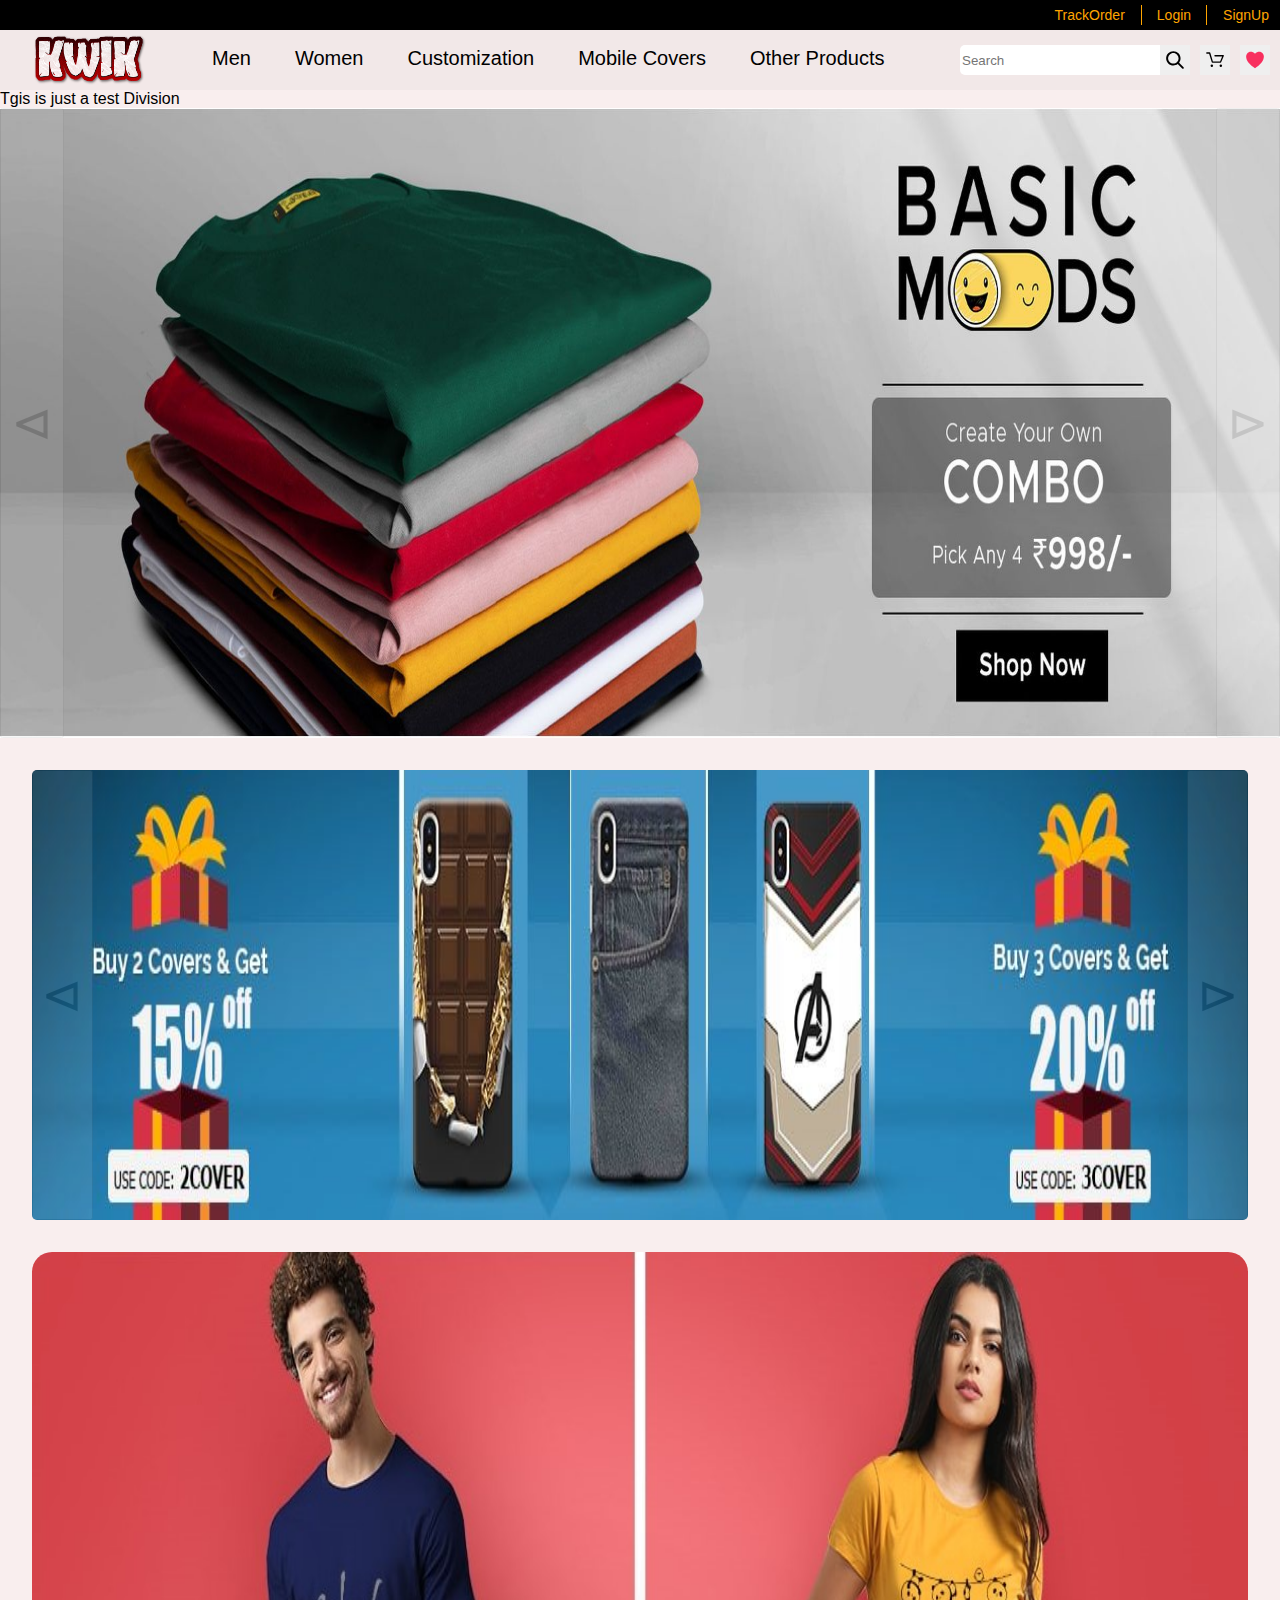
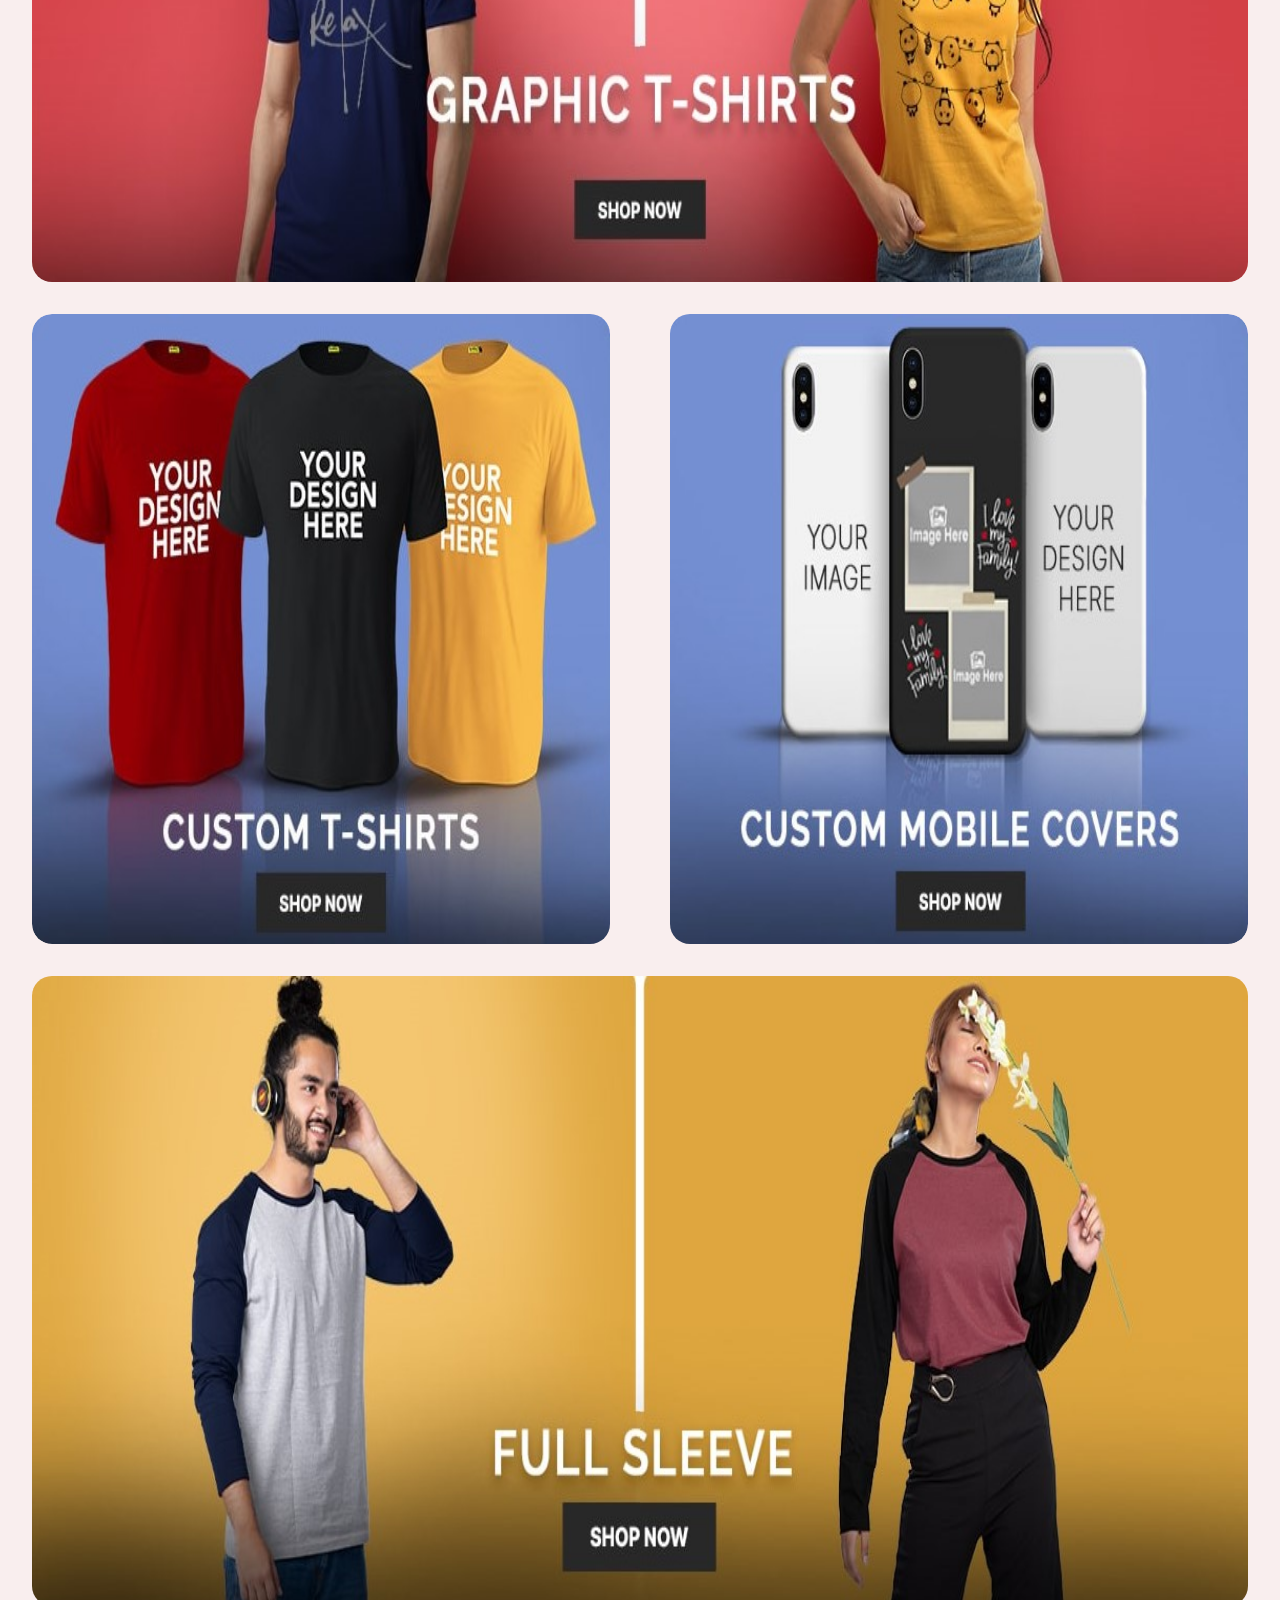
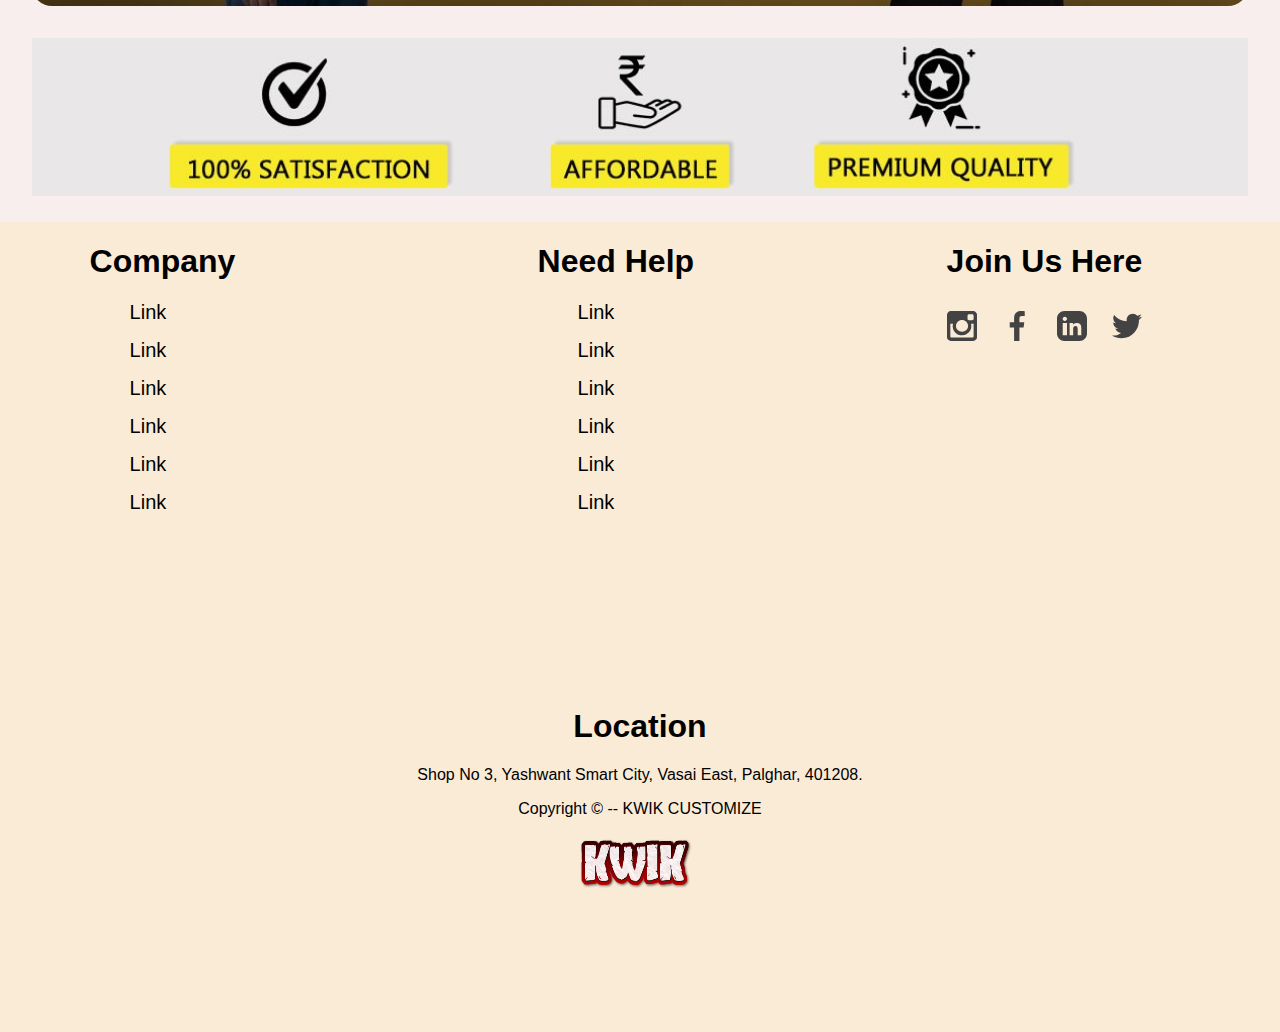
<file: index.html>
<!DOCTYPE html>
<html lang="en">
<head>
    <meta charset="UTF-8">
    <meta http-equiv="X-UA-Compatible" content="IE=edge">
    <meta name="viewport" content="width=device-width, initial-scale=1.0">
    <title>KWIK CUSTOMIZE</title>
    <link rel="stylesheet" type="text/css" href="/css/styles.css" />
    
</head>
<body>
    <section>
        <div class="div1"> 
            <div class="lgsg">
                <button class="btn1">TrackOrder</button>
                <button class="btn1" id="login">Login</button>
                <button class="btn1" id="signup">SignUp</button>
            </div>
        </div>
        <nav class="nav" id="nav">
            <div id="logo"><a href=""><img height="60px" width="100%"src="/img/logo.png" /></a></div>
            <div class="menubtns">
                <ul>
                    <li id="men" onmouseover="dropmen()" onmouseleave="dropmenl()"><a href="" >Men</a></li>
                    <li id="women" onmouseover="dropwomen()" onmouseleave="dropwomenl()"><a href="" >Women</a></li>
                    <li id="customiszed" onmouseover="dropcustom()" onmouseleave="dropcustoml()"><a href="" >Customization</a></li>
                    <li id="covers" onmouseover="dropdown1()" onmouseleave="dropdownl1()"><a href="" >Mobile Covers</a></li>
                    <li id="other" onmouseover="dropdown1()" onmouseleave="dropdownl1()"><a href="" >Other Products</a></li>
                </ul>
            </div>
            <div class="menuitems">
                <button class="btn2"><img height="100%" width="100%" src="/img/logo/heartlogo.svg" /></button>
                <button class="btn2"><img height="100%" width="100%" src="/img/logo/cartlogo.svg" /></button>
                <button class="btn2"><img height="100%" width="100%" src="/img/logo/searchlogo.svg" /></button>
                <input id="searchbox" type="text" placeholder="Search"/>
            </div>
        </nav>
        <div class="drop" id="dropmen" onmouseenter="dropmen()" onmouseleave="dropmenl()">
            <h1>Top Wears</h1>
            <ul>
                <a href=""><li>Shirts</li></a>
                <a href=""><li>Tshirts</li></a>
                <a href=""><li>Printed Tshirts</li></a>
                <a href=""><li>Full-Sleves TShirts</li></a>
                <a href=""><li>Half-Sleves TShirt</li></a>
                <a href=""><li>Polo TShirts</li></a>
            </ul>
            
            <h1 style="display: block;">Accessories</h1>
            <ul>
                <a href=""><li>Mobile Covers</li></a>
                <a href=""><li>Silicone Covers</li></a>
                <a href=""><li>Customiszed Mobile Covers</li></a>

            </ul>
        </div>
        <div class="drop" id="dropwomen" onmouseenter="dropwomen()" onmouseleave="dropwomenl()">
            <h1>Top Wears</h1>
            <ul>
                <a href=""><li>Shirts</li></a>
                <a href=""><li>Tshirts</li></a>
                <a href=""><li>Printed Tshirts</li></a>
                <a href=""><li>Full-Sleves TShirts</li></a>
                <a href=""><li>Half-Sleves TShirt</li></a>
                <a href=""><li>Crop Top</li></a>
            </ul>
            
            <h1 style="display: block;">Accessories</h1>
            <ul>
                <a href=""><li>Mobile Covers</li></a>
                <a href=""><li>Silicone Covers</li></a>
                <a href=""><li>Customiszed Mobile Covers</li></a>

            </ul>
        </div>
        <div class="drop" id="dropcustom" onmouseenter="dropcustom()" onmouseleave="dropcustoml()">
            <ul>
                <a href=""><li>Customized TShirts</li></a>
                <a href=""><li>Customized Mobile Covers</li></a>
            </ul>
        </div>
        <div>
            Tgis is just a test Division
        </div>
        <section>
            <div class="slideshow1">
                <button class="leftbtn" onclick="nextslide(-1)">&#8882</button>
                <a href=""><img class="slides1" id="slide1" src="/img/slides1/slideimg1.jpg" /></a>
                <button class="rightbtn" onclick="nextslide(1)">&#8883</button>
            </div >
            <div class="slideshow2">
                <button class="leftbtn" onclick="nextslide2(-1)">&#8882</button>
                <a href=""><img class="slides2" id="slide2" src="/img/slides2/slideimg1.jpg" /></a>
                
                <button class="rightbtn" onclick="nextslide2(1)">&#8883</button>
            </div>
            <div class="sectionimg">
                <a href=""><img class="halfimg" src="/img/sectionimgs/sectionimg1a.jpg" /></a>
                <a href=""><img class="halfimg" src="/img/sectionimgs/sectionimg1b.jpg" /></a>
            </div>
            <div class="sectionimg">
                <div class="sectionimg2">
                    <a href=""><img src="/img/sectionimgs/sectionimg3a.jpg" /></a>
                </div>
                <div class="sectionimg2">
                    <a href=""><img src="/img/sectionimgs/sectionimg3b.jpg" /></a>
                </div>
            </div>
            <div class="sectionimg">
                <a href=""><img class="halfimg" src="/img/sectionimgs/sectionimg2a.jpg" /></a>
                <a href=""><img class="halfimg" src="/img/sectionimgs/sectionimg2b.jpg" /></a>
            </div>
            <div style="width: 95%; margin-left: 2.5%;">
                <img src="/img/sectionimgs/sectionimg5.jpg" />
            </div>
        </section>
        <footer>
            
            <div class="leftfooter">
                <div class="links">
                    <h1>Company</h1>
                    <ul>
                        <li><a href="">Link </a> </li>
                        <li><a href="">Link </a> </li>
                        <li><a href="">Link </a> </li>
                        <li><a href="">Link </a> </li>
                        <li><a href="">Link </a> </li>
                        <li><a href="">Link </a> </li>
                    </ul>
                </div>
                <div class="links">
                    <h1>Need Help</h1>
                    <ul>
                        <li><a href="">Link </a> </li>
                        <li><a href="">Link </a> </li>
                        <li><a href="">Link </a> </li>
                        <li><a href="">Link </a> </li>
                        <li><a href="">Link </a> </li>
                        <li><a href="">Link </a> </li>
                    </ul>
                </div>
            </div>
            <div class="rightfooter">
                <h1 >Join Us Here</h1>
                <ul>
                    <li><a href="" ><img src="/img/logo/instalogo.svg"></a></li>
                    <li><a href="" ><img src="/img/logo/fblogo.svg"></a></li>
                    <li><a href="" ><img src="/img/logo/linkedinlogo.svg"></a></li>
                    <li><a href="" ><img src="/img/logo/twitterlogo.svg"></a></li>
                </ul>
            </div>
            
            <h1 align="center" >Location</h1>
            <p align="center"> Shop No 3, Yashwant Smart City, Vasai East, Palghar, 401208.</p>
            <p align="center">Copyright © -- KWIK CUSTOMIZE</p>
            <div id="logo1"><a href=""><img height="60px" width="100%"src="/img/logo.png" /></a></div>
        </footer>
    </section>
    <script type="text/javascript" src="/js/sccript.js"></script>
</body>
</html>
</file>
<file: css/styles.css>
a{
    text-decoration: none;
    color: black;
}
ul{
    list-style-type: none;
    box-sizing: border-box;
}
body{
    margin: 0;
    padding:0 ;
    background-color: #f9eeee;
}
button{
    cursor: pointer;
}
img {
    height: 100%;
    width: 100%;
    
}
/*first menu*/
.div1{
    float: left;
    height: 30px;
    width: 100%;
    background-color: black;
    color: orange;
}
.btn1{
    display: block;
    background-color: black;
    color: orange;
    height: 20px;
    margin: 5px 5px;
    border: 0px;
    float: left;
    cursor: pointer;
    font-size: 14px;
    
}
.btn1:nth-child(2n){
    padding: 0 15px;
    border-left: 1px solid orange;
    border-right: 1px solid orange;
}
.lgsg{
    float: right;
}

/*second Menu*/
.nav{
    
    height: 60px;
    width: 100%;
    background-color: #f2e8e8;
    color: black;
    overflow: hidden;
    z-index: 999;
}
.fixnav{
    position: fixed;
    top: 0;
}
#logo{
    float: left;
    height: 60px;
    width: 120px;
    margin-left: 30px;
    
}
#logo1{
    height: 60px;
    width: 120px;
    margin-left: 45%;
    
}

.menubtns{
    float: left;
    height: 60px;
    width: 60%;
}
.menubtns ul{
    height: 60px;
    margin: 0;
}
.menubtns ul li{
    float: left;
    height: 40px;
    display: inline;
    font-size: 20px;
    padding: 7px;
    margin: 10px 15px;
    cursor: pointer;

}
.menubtns ul li:hover{
    background-color: rgb(221, 221, 61);
}
.menuitems{
    margin-right: 10px;
}
#searchbox{
    float: right;
    outline: none;
    height: 30px;
    width: 200px;
    margin: 15px 0;
    outline: none;
    border: 0;
    border-bottom-left-radius: 5px;
    border-top-left-radius: 5px;
}  
.btn2{
    float: right;
    height: 30px;
    width: 30px;
    margin: 15px 0;
    border: 0;
}
.btn2:nth-child(2n){
    margin: 15px 10px 0px 10px;
}

/*Dropdown Menu:*/

#men {
position: relative;
display: inline-block;
}


#dropmen,#dropwomen,#dropcustom{
display: none;
position: absolute;
top:12.5%;
left: 13%;
background-color: #f1e8e8;
width: 60%;
padding: 12px 16px;
box-shadow: 16px 8px 16px 0px rgba(0,0,0,0.2);
z-index: 9999;
}

#dropcustom ul li{
    float: left;
    margin-right: 25%;
}

/*slideshow 1*/

.slideshow1{
    width: 100%;
    height: 70vh;
    overflow: hidden;
    margin-bottom: 2%;
    position: relative;

}
.slideshow1 img,.slideshow2 img{
    width: 100%;
    height: 100%;
    position: absolute;
    left: 0;
    z-index: 1;
}
.slideshow1 button,.slideshow2 button{
    
    height: 100%;
    font-size: 50px;
    width: 5%;
    opacity: 10%;

}
.leftbtn{
    position: absolute;
    left: 0;
    z-index: 99;
  
}
.rightbtn{
    position: absolute;
    right: 0;
    z-index: 99;
}

/*slideshow 2*/

.slideshow2{
    width: 95%;
    height: 50vh;
    margin: 2.5%;
    overflow: hidden;
    position: relative;
    border-radius: 5px;
}

/*Section Image*/
.sectionimg{
    height:70vh;
    width: 95%;
    /* border: 2px solid black; */
    margin: 2.5%;
    overflow: hidden;
    border-radius: 20px;
}
.sectionimg:nth-child(2n){
    border: 0;
}
.sectionimg .halfimg{
    float: left;
    width: 50%;
}
.sectionimg2{
    height:100%;
    width: 47.5%;
    float: left;
    /* border: 5px solid black; */
    overflow: hidden;
    border-radius: 20px;
    
}
.sectionimg2:nth-child(1){
    margin-right: 5%;
}

/*footer*/
footer{
    height: 90vh;
    width: 100%;
    background-color: antiquewhite;
}
.leftfooter{
    width: 70%;
    height: 60%;
    /* border: 2px solid black; */
    float: left;
}
.leftfooter .links{
    width: 50%;
    height: 100%;
    float: left;
    padding-left:10% ;
}
.leftfooter ul li{
    font-size: 20px;
    margin-top: 15px;
}
.rightfooter{
    width: 30%;
    height: 60%;
    /* border: 2px solid black; */
    float: left;
    padding-left: 2%;
}
.rightfooter ul {
    display: inline;
}
.rightfooter ul li{
    height: 30px;
    width: 30px;
    float: left;
    margin: 10px 0px 0px 25px;

}
.rightfooter h1{
    margin-left: 25px;
}

*{
    box-sizing: border-box;
    font-family: 'Gill Sans', 'Gill Sans MT', Calibri, 'Trebuchet MS', sans-serif;
}
</file>
